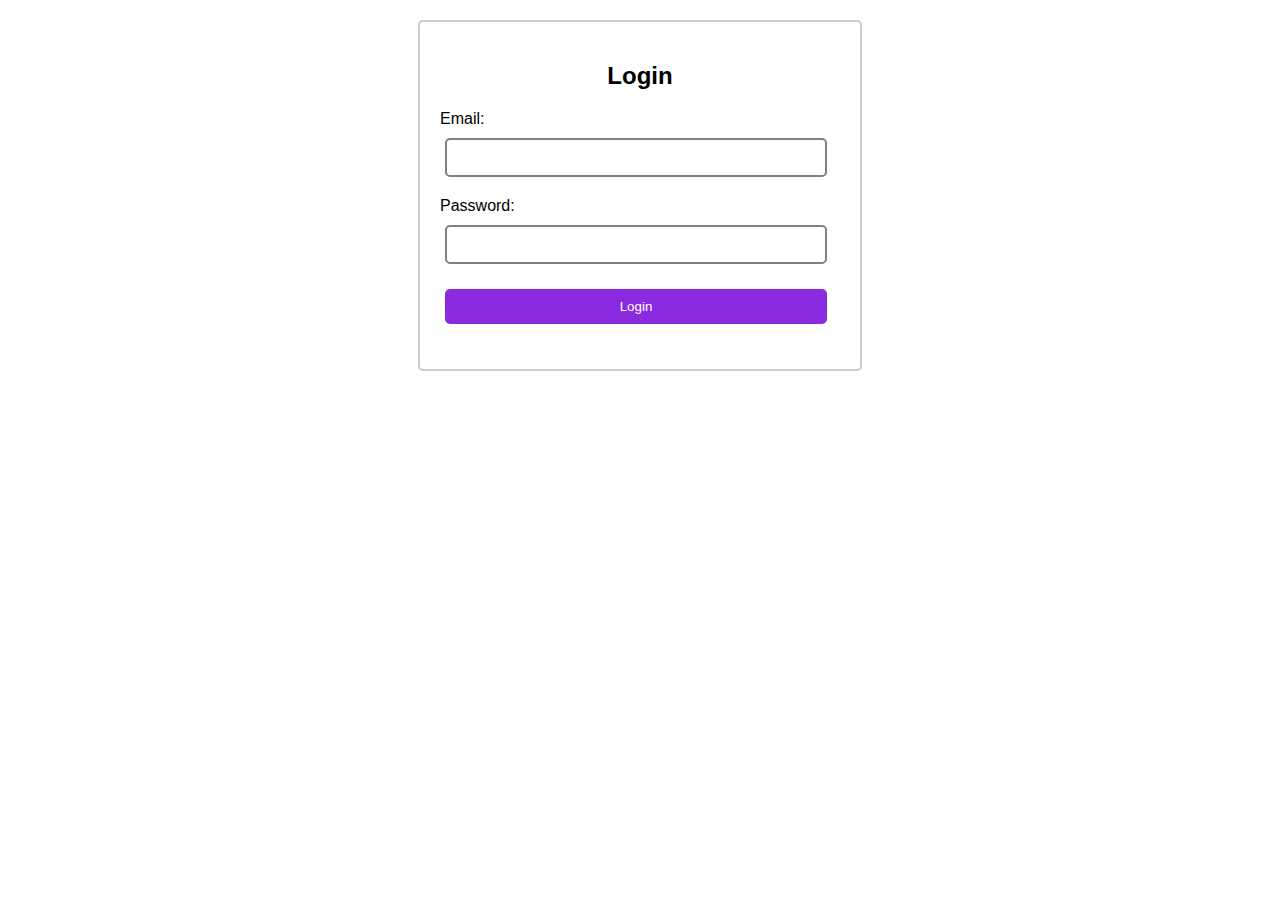
<file: index.html>
<!DOCTYPE html>
<html lang="en">
<head>
    <meta charset="UTF-8">
    <meta name="viewport" content="width=device-width, initial-scale=1.0">
    <title>Login</title>
    <link rel="stylesheet" href="styles.css"> <!-- Assuming you have a separate CSS file -->
</head>
<body>
    <div class="login-container">
        <h2>Login</h2>
        <div id="errorContainer" style="display: none; color: red;"></div> 
        <form id="loginForm">
            <div class="form-group">
                <label for="email">Email:</label>
                <input type="email" id="email" name="email" required>
            </div>
            <div class="form-group">
                <label for="password">Password:</label>
                <input type="password" id="password" name="password" required>
            </div>
            <button type="submit">Login</button>
        </form>
    </div>
    <script src="login.js"></script> 
</body>
</html>
</file>
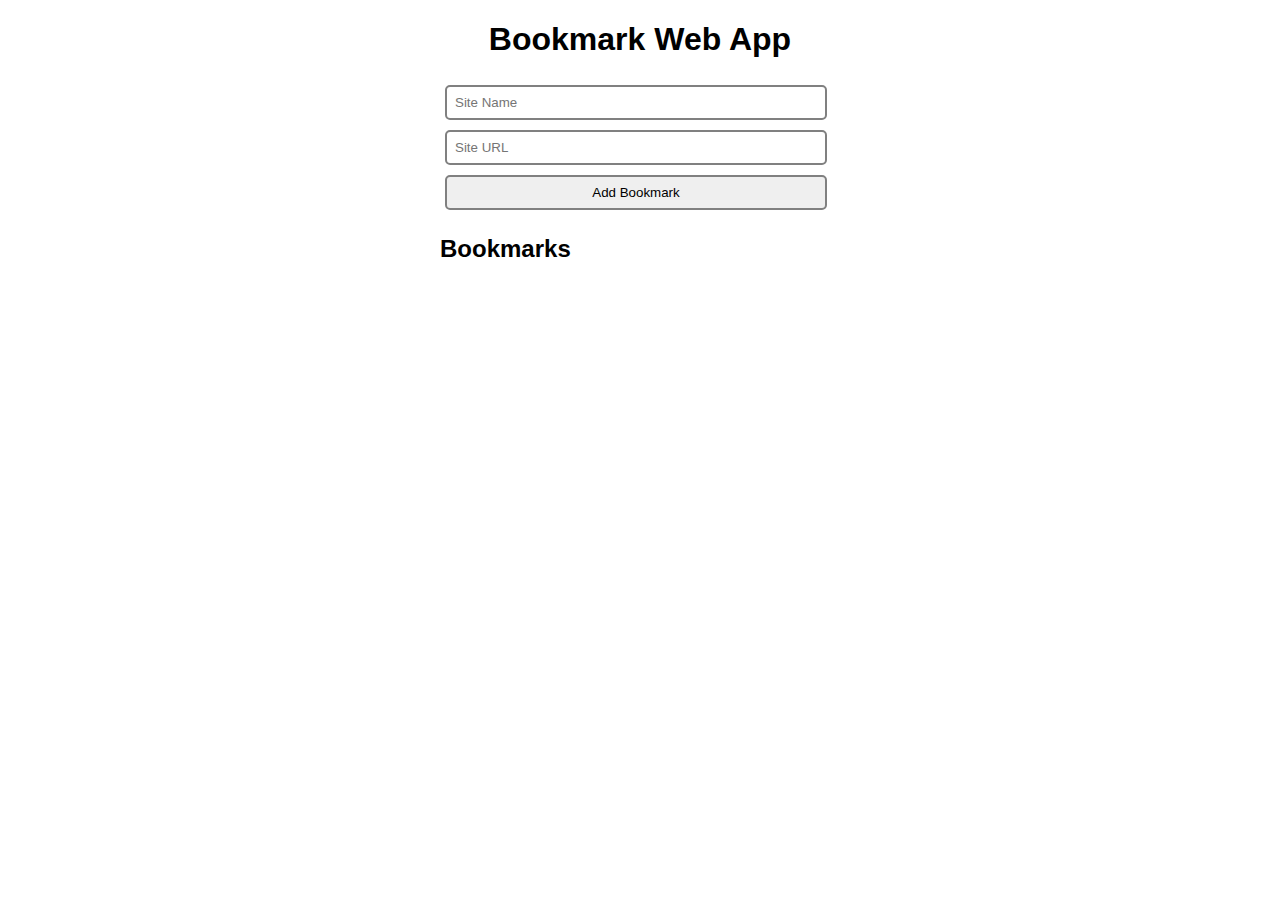
<file: bookmarks.html>
<!DOCTYPE html>
<html lang="en">
<head>
    <meta charset="UTF-8">
    <meta name="viewport" content="width=device-width, initial-scale=1.0">
    <title>Bookmark App</title>
    <link rel="stylesheet" type="text/css" href="styles.css">
</head>
<body>

<div class="container">
    <h1>Bookmark Web App</h1>
    
    <!-- Form for adding bookmarks -->
    <form id="bookmarkForm">
        <input type="text" id="siteName" placeholder="Site Name" required>
        <input type="url" id="siteUrl" placeholder="Site URL" required>
        <button type="submit">Add Bookmark</button>
    </form>

    <!-- Section to display bookmarks -->
    <section id="bookmarks">
        <h2>Bookmarks</h2>
        <ul class="bookmarks">
          <!-- Content of bookmarks listed here -->
        
        </ul>
    </section>
</div>

<script src="bookmarks.js"></script>
</body>
</html>
</file>
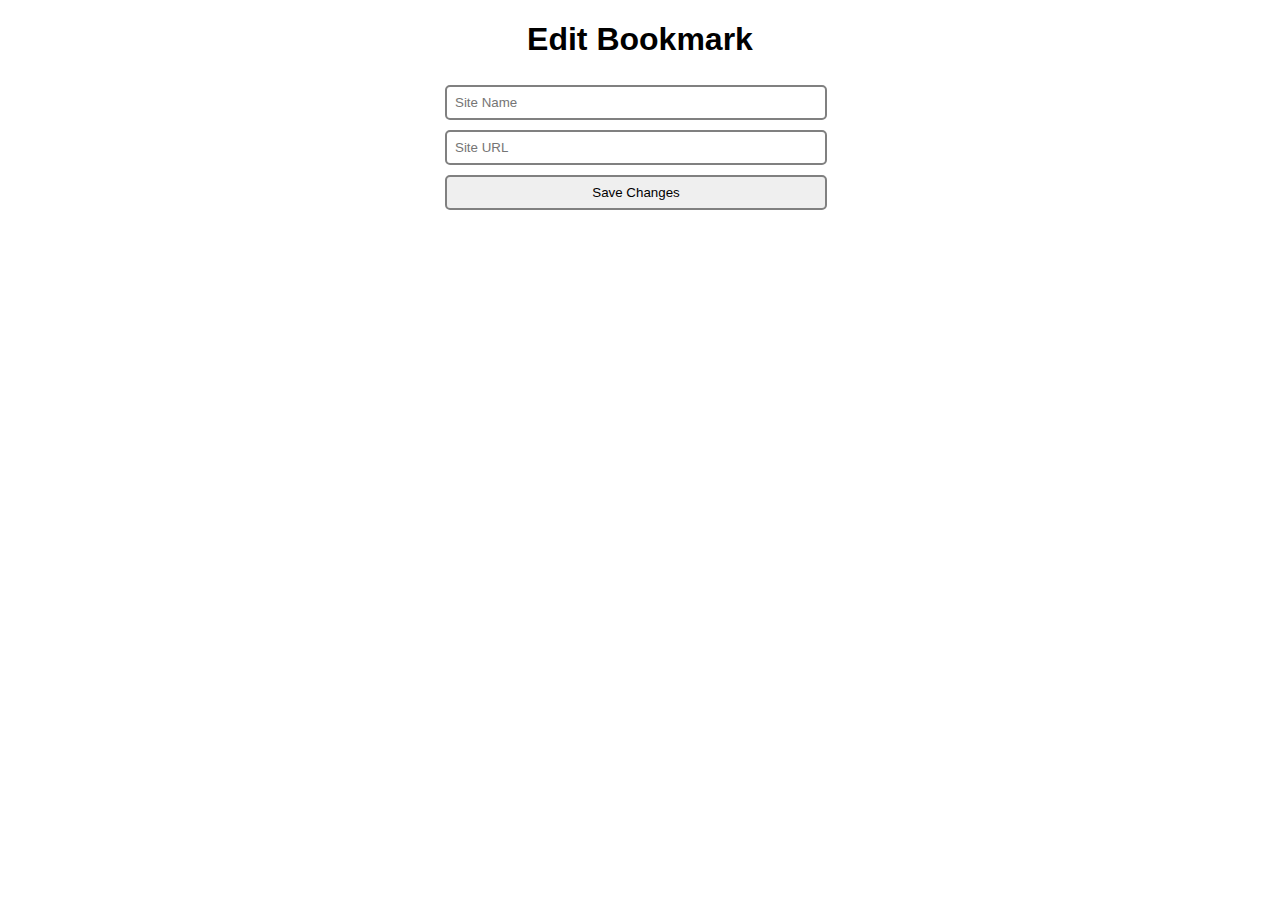
<file: editBookmark.html>
<!DOCTYPE html>
<html lang="en">
<head>
    <meta charset="UTF-8">
    <meta name="viewport" content="width=device-width, initial-scale=1.0">
    <title>Edit Bookmark</title>
    <link rel="stylesheet" type="text/css" href="styles.css">
</head>
<body>

<div class="container">
    <h1>Edit Bookmark</h1>
    
    <!-- Form for editing bookmark -->
    <form id="editBookmarkForm">
        <input type="text" id="editSiteName" placeholder="Site Name" required>
        <input type="url" id="editSiteUrl" placeholder="Site URL" required>
        <button type="submit">Save Changes</button>
    </form>
</div>

<script src="editBookmark.js"></script>
</body>
</html>
</file>
<file: styles.css>
/* Bookmarks styles */

body {
  font-family: Arial, sans-serif;
  margin: 0;
  padding: 0;
}

.container {
  max-width: 400px;
  margin: 20px auto;
  padding: 0 20px;
}

h1 {
  text-align: center;
}

form {
  margin-bottom: 20px;
}

form input[type="text"],
form input[type="url"],
form button {
  margin: 5px;
  padding: 8px;
  width: calc(100% - 18px);
  box-sizing: border-box;
  border-radius: 5px;
  border: 2px solid gray;
}

form input[type="text"]:focus,
form input[type="url"]:focus {
  outline: none;
  border: 2px solid blueviolet;
}

button:hover {
  border: 2px solid blueviolet;
  background-color: blueviolet;
  color: white;
  cursor: pointer;
}

.bookmarks {
  list-style: none;
  padding: 0;
}

.bookmark {
  border: 1px solid #ccc;
  border-radius: 5px;
  margin-bottom: 10px;
  padding: 10px;
}

.bookmark h3 {
  margin-top: 0;
}

.bookmark p {
  margin: 10px 0;
}

/* New styles for login form */

.login-container {
  max-width: 400px;
  margin: 20px auto;
  padding: 20px;
  border: 2px solid #ccc;
  border-radius: 5px;
}

.login-container h2 {
  text-align: center;
}

.login-container form {
  margin-top: 20px;
}

.login-container form .form-group {
  margin-bottom: 15px;
}

.login-container form label {
  display: block;
  margin-bottom: 5px;
}

.login-container form input[type="email"],
.login-container form input[type="password"],
.login-container form button[type="submit"] {
  margin: 5px;
  padding: 8px;
  width: calc(100% - 18px);
  box-sizing: border-box;
  border-radius: 5px;
  border: 2px solid gray;
}

.login-container form input[type="email"],
.login-container form input[type="password"] {
  padding: 10px;
  outline: none;
}

.login-container form button[type="submit"] {
  background-color: blueviolet;
  color: white;
  border: none;
  border-radius: 5px;
  padding: 10px;
  cursor: pointer;
}

.login-container form button[type="submit"]:hover {
  background-color: darkviolet;
}
</file>
